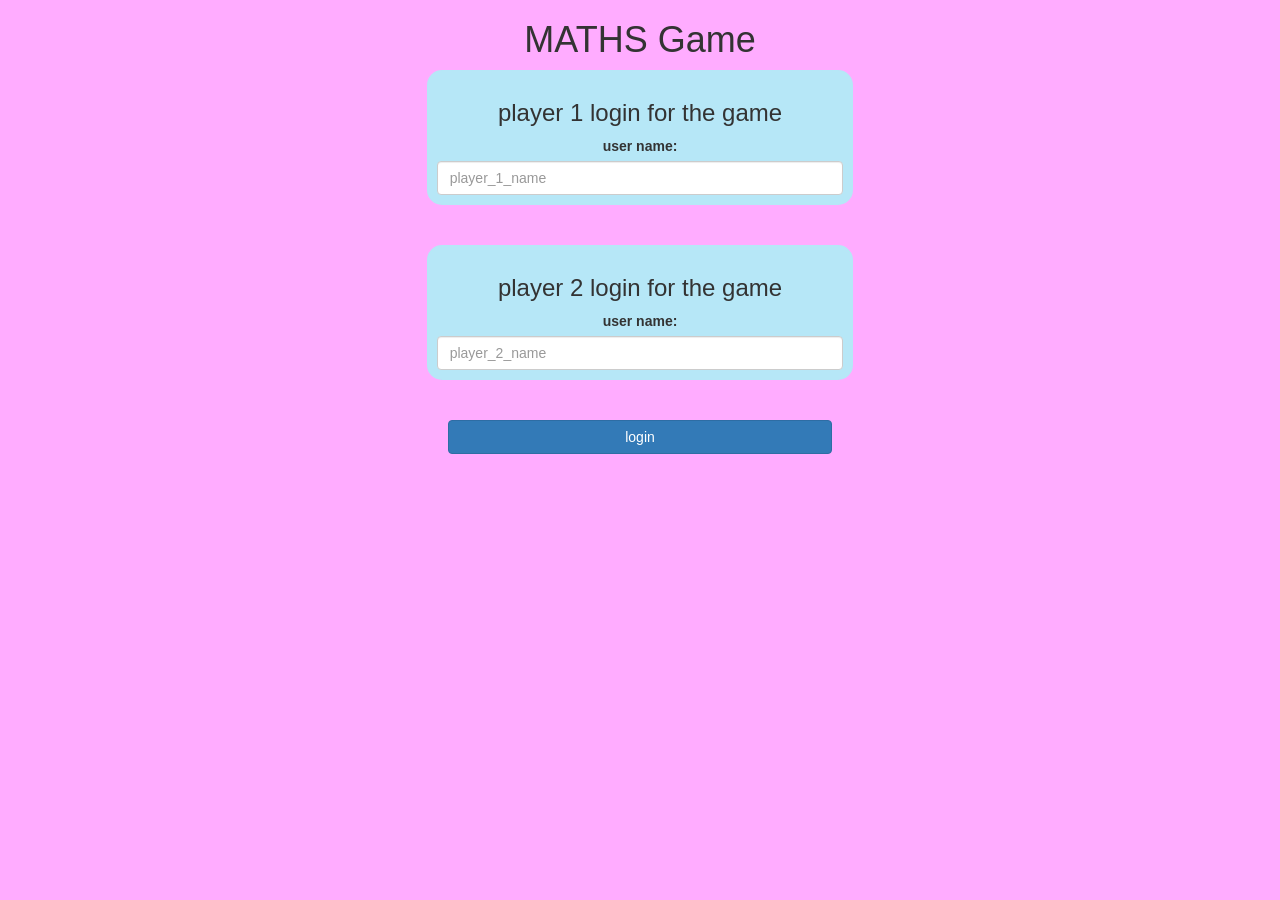
<file: index.html>
<!DOCTYPE html>
<html>
<head>
	<title>maths quiz</title>

<meta name="viewport" content="width=device-width, initial-scale=1">
<link rel="stylesheet" href="https://maxcdn.bootstrapcdn.com/bootstrap/3.4.0/css/bootstrap.min.css">
<script src="https://ajax.googleapis.com/ajax/libs/jquery/3.4.1/jquery.min.js"></script>
<script src="https://maxcdn.bootstrapcdn.com/bootstrap/3.4.0/js/bootstrap.min.js"></script>

<link rel="stylesheet" type="text/css" href="style.css">

<script src="main.js"></script>
</head>
<body>
    <center>

        <h1> MATHS Game</h1>
        <div class="col-lg-4 col-sm-8 col-xs-11 login_div1">
        <h3>player 1 login for the game</h3>
        <label>user name: </label>
        <input type="text" id="player_1_name" class="form-control" placeholder="player_1_name">
        </div>
        <br>
        <br>
        <div class="col-lg-4 col-sm-8 col-xs-11 login_div1">
            <h3>player 2 login for the game</h3>
            <label>user name: </label>
            <input type="text" id="player_2_name" class="form-control" placeholder="player_2_name">
        </div>
        <br>
        <br>
            <button style="width: 30%;" class="btn btn-primary" onclick="add_user">login</button>
        </center>
</body>
</file>
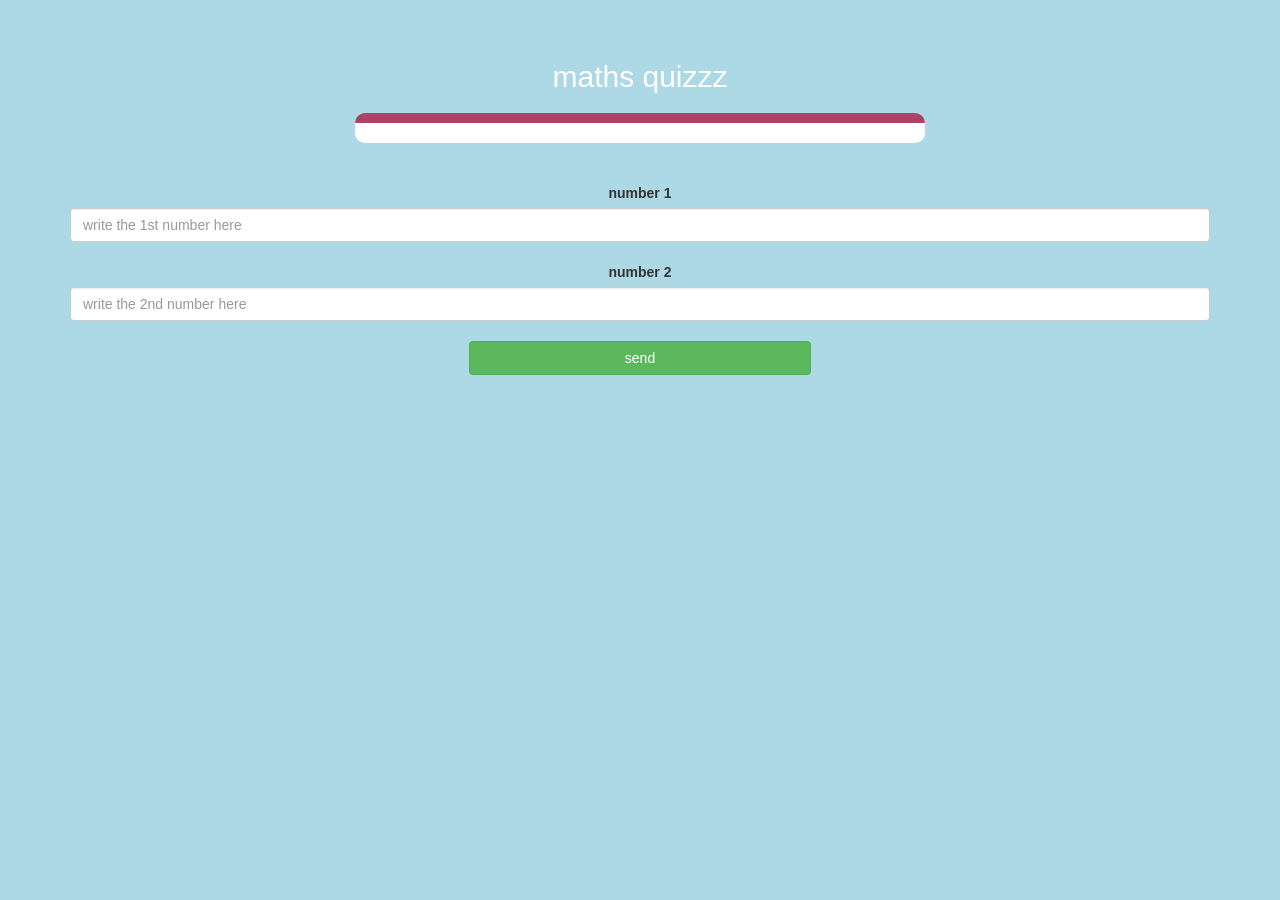
<file: game_page.html>
<!DOCTYPE html>
<html>
<head>
	<title>math quiz</title>

<meta name="viewport" content="width=device-width, initial-scale=1">
<link rel="stylesheet" href="https://maxcdn.bootstrapcdn.com/bootstrap/3.4.0/css/bootstrap.min.css">
<script src="https://ajax.googleapis.com/ajax/libs/jquery/3.4.1/jquery.min.js"></script>
<script src="https://maxcdn.bootstrapcdn.com/bootstrap/3.4.0/js/bootstrap.min.js"></script>

<link rel="stylesheet" type="text/css" href="game.css">
</head>
<body>
<h4 id="player_1_name_display"></h4>
<span id="player_1_score"></span>
<br>
<h4 id="player_2_name_display"></h4>
<span id="player_2_score"></span>
<div class="container">
	<center>
		<h2 style="color: white;">maths quizzz</h2>
        <h3 id="player_question"></h3>
		<h3 id="player_answer"></h3>
        <div id="output" class="col-lg-6"></div>
		<br>
		<br>

		<label> number 1 </label>

		<br>
<input type="text" id="number_1" class="form-control" placeholder="write the 1st number here">

<br>

<label> number 2 </label>

<br>
<input type="text" id="number_2" class="form-control" placeholder="write the 2nd number here">

<br>

<button onclick="send()" class="btn btn-success" style="width: 30%;">send</button>
	</center>
</div>

<script src="main.js"></script>
</body>
</html>
</file>
<file: style.css>
body
{
	background: rgb(255, 172, 255);
}

	.login_div1 , .login_div2
	{
		background: rgb(182, 231, 247);
		padding: 10px;
		float: none;
		border-radius: 15px;
	}


#player1_name , #player2_name
{
	display: inline-block;
	margin-left: 20px;
}
</file>
<file: game.css>
body
{
	background: lightblue;
}

	.login_div1 , .login_div2
	{
		background: white;
		padding: 10px;
		float: none;
		border-radius: 15px;
	}


#player1_name , #player2_name
{
	display: inline-block;
	margin-left: 20px;
}
#output
{
background: white;
border-radius: 10px;
border-top: 10px solid #AA4465;
padding: 10px;
float: none;
text-align: left;
}
</file>
